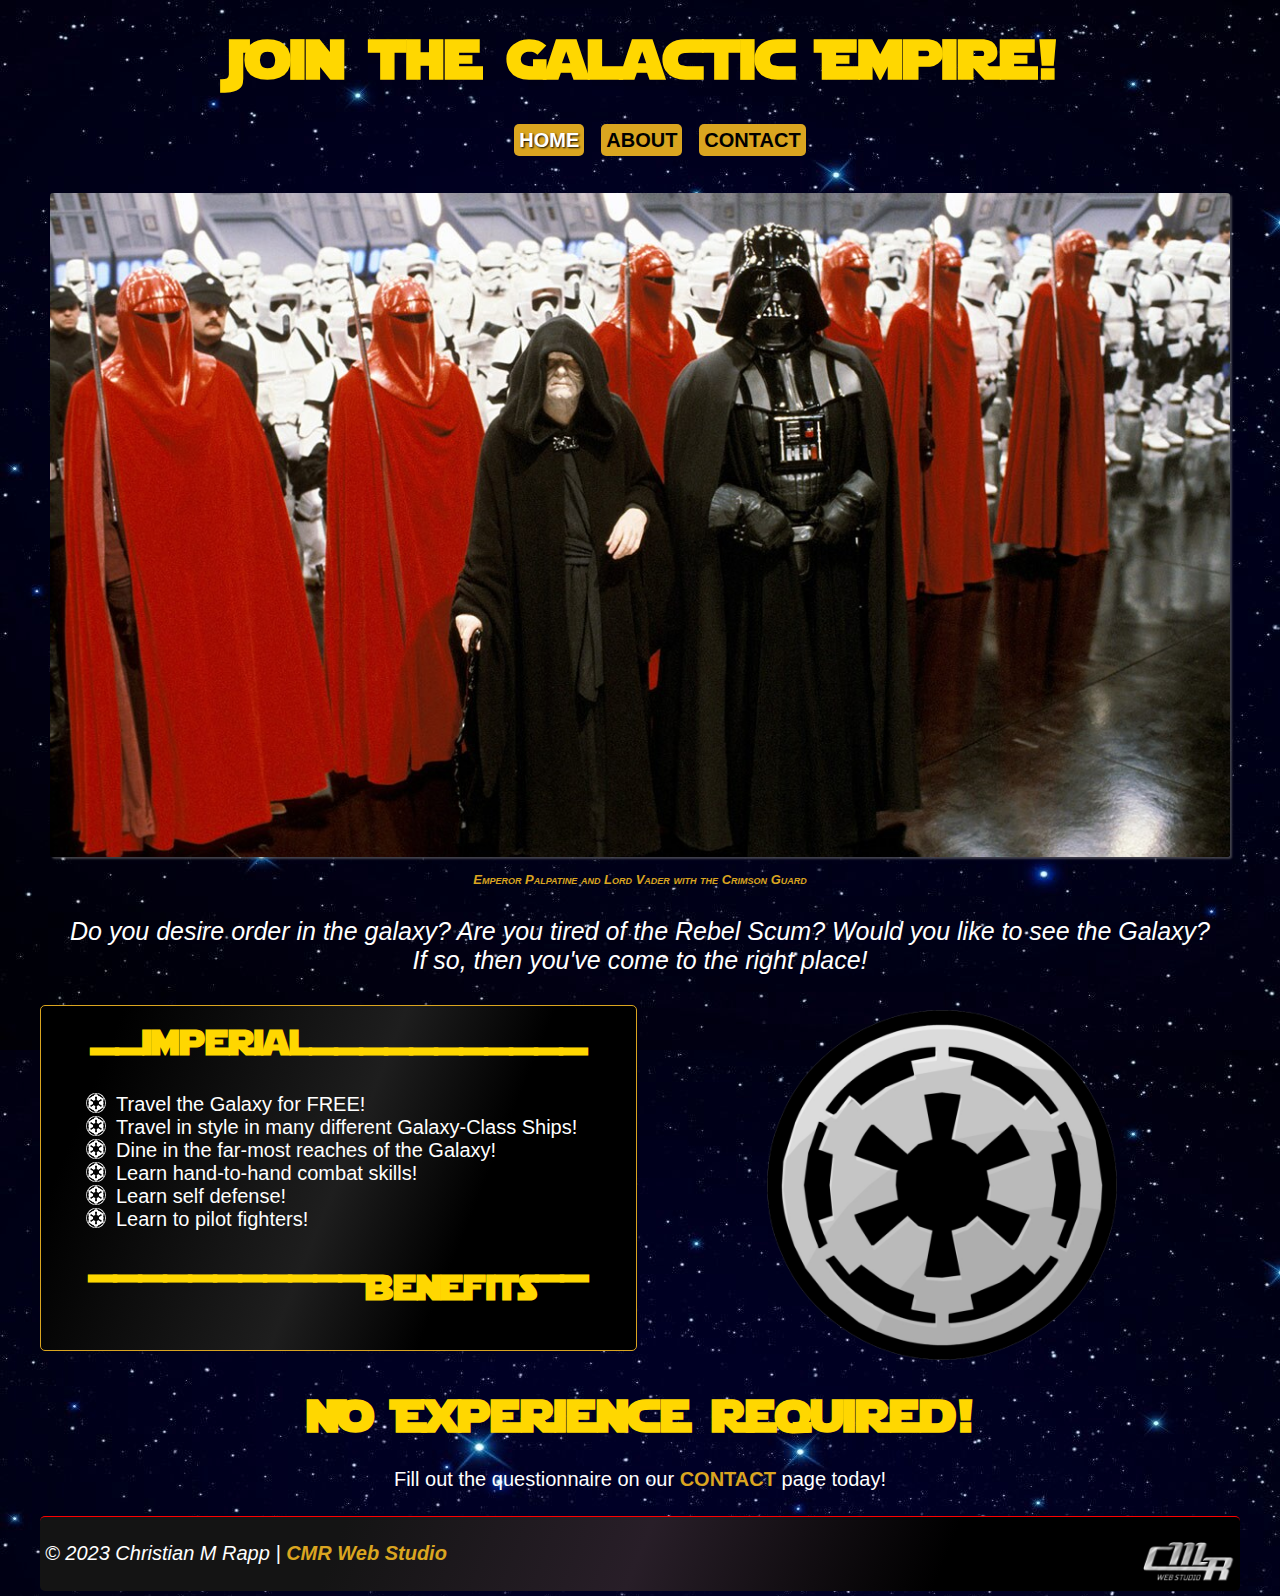
<file: index.html>
<!DOCTYPE html>
<html lang="en">
<head>
    <meta charset="UTF-8">
    <meta http-equiv="X-UA-Compatible" content="IE=edge">
    <meta name="viewport" content="width=device-width, initial-scale=1.0">
    <title>Join The Galactic Empire!</title>
    <link rel="stylesheet" href="css/styles.css">
</head>
<body>
    <!-- MAIN CONTENT -->
    <main>
        <!-- HEADER -->
        <div class="flex-container wrapper">
        <header>
            <h1 class="center">Join the Galactic Empire!</h1>
        <!-- NAVIGATION-->
        <nav class="right">
            <ul>
                <li><a class="active" href="index.html">HOME</a></li>
                <li><a href="about.html">ABOUT</a></li>
                <li><a href="contact.html">CONTACT</a></li>
            </ul>
        </nav>
        </header>

        <!-- HERO -->
        <section class="hero">
            <figure>
                <img class="hero-image" src="images/Galactic-Empire_ee15e2e7.jpg" alt="Empire Staff Photo">
                <figcaption>Emperor Palpatine and Lord Vader with the Crimson Guard</figcaption>
            </figure>
            <p class="tagline">Do you desire order in the galaxy? Are you tired of the Rebel Scum? Would you like to see the Galaxy?
                <br>
                If so, then you've come to the right place!
            </p>
        </section>

        <!-- CONTENT AREA 1-->
        <section class="flex-left black-gloss gold-border">
            <h3 class="mono">==imperial===========</h3>
                    <ul class="list">
                        <li>Travel the Galaxy for FREE!</li>
                        <li>Travel in style in many different Galaxy-Class Ships!</li>
                        <li>Dine in the far-most reaches of the Galaxy!</li>
                        <li>Learn hand-to-hand combat skills!</li>
                        <li>Learn self defense!</li>
                        <li>Learn to pilot fighters!</li>
                    </ul>  
                    <h3 class="mono">+++++++++++Benefits++</h3>  
        </section>

        <!-- CONTENT AREA 2 -->
        <section class="flex-right">
            <img class="imperial roll-in" src="images\empire-emblem.png" alt="Galactic Empire Emblem">
        </section>

        <!-- SECTION 2-->
        <section>
            <h2>No Experience Required!</h2>
            <p>Fill out the  questionnaire on our <a href="contact.html">CONTACT</a> page today!</p>
        </section>

        <!-- FOOTER -->
        <footer>
            <p>&copy 2023 Christian M Rapp | <a href="https://www.cmrwebstudio.com" target="_blank">CMR Web Studio</a>
            <img class="footer-logo" src="images\cmr_sig5.png"></p>
        </footer>
    </div>
    </main>
</body>
</html>
</file>
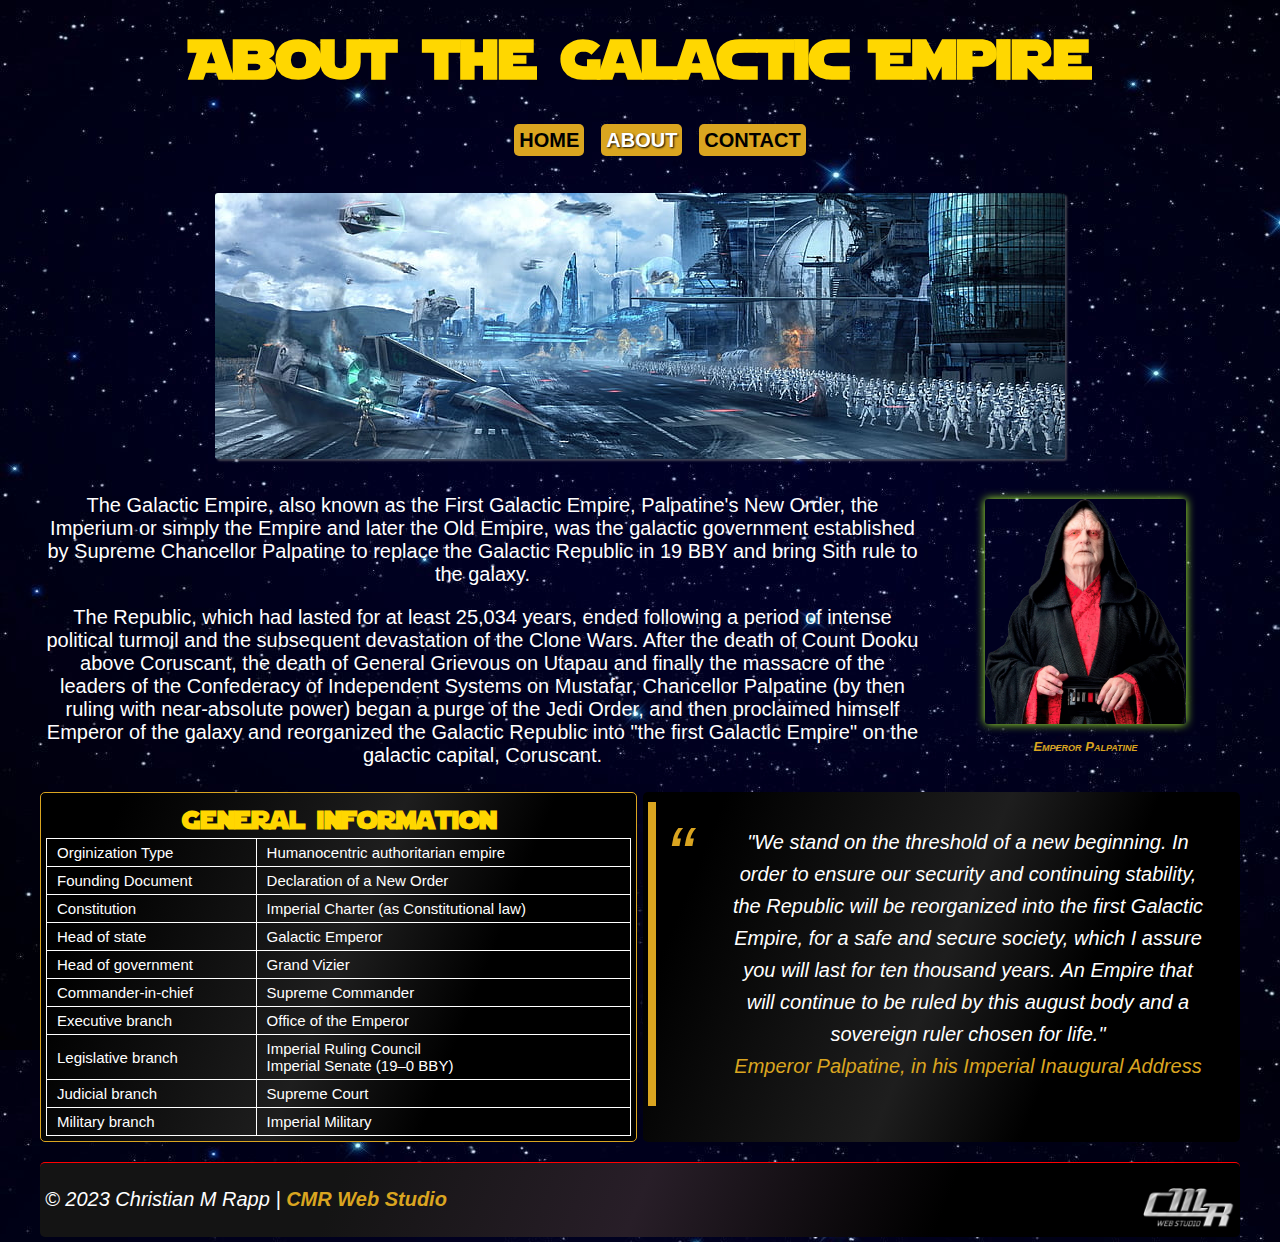
<file: about.html>
<!DOCTYPE html>
<html lang="en">
<head>
    <meta charset="UTF-8">
    <meta http-equiv="X-UA-Compatible" content="IE=edge">
    <meta name="viewport" content="width=device-width, initial-scale=1.0">
    <title>About The Galactic Empire</title>
    <link rel="stylesheet" href="css/styles.css">
</head>
<body>
    <!-- MAIN CONTENT -->
    <main>
        
        <!-- HEADER -->
        <div class="flex-container wrapper">
        <header>
            <h1 class="center">About the Galactic Empire</h1>
        <!-- NAVIGATION-->
        <nav class="right">
            <ul>
                <li><a href="index.html">HOME</a></li>
                <li><a class="active" href="about.html">ABOUT</a></li>
                <li><a href="contact.html">CONTACT</a></li>
            </ul>
        </nav>
        </header>

        <!-- HERO -->
        <section class="hero">
            <figure>
                <img class="hero-image" src="images\empirical-city.jpg" alt="An Empirical City">
            </figure>
        </section>

        <!-- CONTENT AREA 1-->
        <section class="flex-left about">
            <p>
                The Galactic Empire, also known as the First Galactic Empire, 
                Palpatine's New Order, the Imperium or simply the Empire and later the Old Empire, was the galactic government established 
                by Supreme Chancellor Palpatine to replace the Galactic Republic in 19 BBY and bring Sith rule to the galaxy.
            </p>
        
            <p>The Republic, which had lasted for at least 25,034 years, ended following a period of intense political turmoil and 
                the subsequent devastation of the Clone Wars. After the death of Count Dooku above Coruscant, the death of General 
                Grievous on Utapau and finally the massacre of the leaders of the Confederacy of Independent Systems on Mustafar, 
                Chancellor Palpatine (by then ruling with near-absolute power) began a purge of the Jedi Order, and then proclaimed
                himself Emperor of the galaxy and reorganized the Galactic Republic into "the first Galactic Empire" on the galactic
                capital, Coruscant.
            </p>  
        </section>

        <!-- CONTENT AREA 2 -->
        <section class="flex-right about">
            <figure>
                <img class="palpatine" src="images\Palpatine.png" alt="Darth Sidious | Emperor Palpatine">
                <figcaption>Emperor Palpatine</figcaption>
            </figure> 
        </section>

        <section class="flex-left black-gloss gold-border">
            <table>
                <caption><h4>General information<h4></caption>
                <tr>
                    <td>Orginization Type</td>
                    <td>Humanocentric authoritarian empire</td>
                </tr>

                <tr>
                    <td>Founding Document</td>
                    <td>Declaration of a New Order</td>
                </tr>

                <tr>
                    <td>Constitution</td>
                    <td>Imperial Charter (as Constitutional law)</td>
                </tr>

                <tr>
                    <td>Head of state</td>
                    <td>Galactic Emperor</td>
                </tr>

                <tr>
                    <td>Head of government</td>
                    <td>Grand Vizier</td>
                </tr>

                <tr>
                    <td>Commander-in-chief</td>
                    <td>Supreme Commander</td>
                </tr>

                <tr>
                    <td>Executive branch</td>
                    <td>Office of the Emperor</td>
                </tr>

                <tr>
                    <td>Legislative branch</td>
                    <td>Imperial Ruling Council<br>Imperial Senate (19–0 BBY)</td>
                </tr>

                <tr>
                    <td>Judicial branch</td>
                    <td>Supreme Court</td>
                </tr>

                <tr>
                    <td>Military branch</td>
                    <td>Imperial Military</td>
                </tr>
            </table>
        </section>

        <section class="flex-right black-gloss">
            <blockquote>"We stand on the threshold of a new beginning. In order to ensure our security and continuing stability, the Republic
                will be reorganized into the first Galactic Empire, for a safe and secure society, which I assure you will last for ten thousand
                 years. An Empire that will continue to be ruled by this august body and a sovereign ruler chosen for life."<br>
                 <cite>Emperor Palpatine, in his Imperial Inaugural Address</cite>
           </blockquote> 
        </section>

        <!-- FOOTER -->
        <footer>
            <p>&copy 2023 Christian M Rapp | <a href="https://www.cmrwebstudio.com" target="_blank">CMR Web Studio</a>
            <img class="footer-logo" src="images\cmr_sig5.png"></p>
        </footer>
    </div>
    </main>
</body>
</html>
</file>
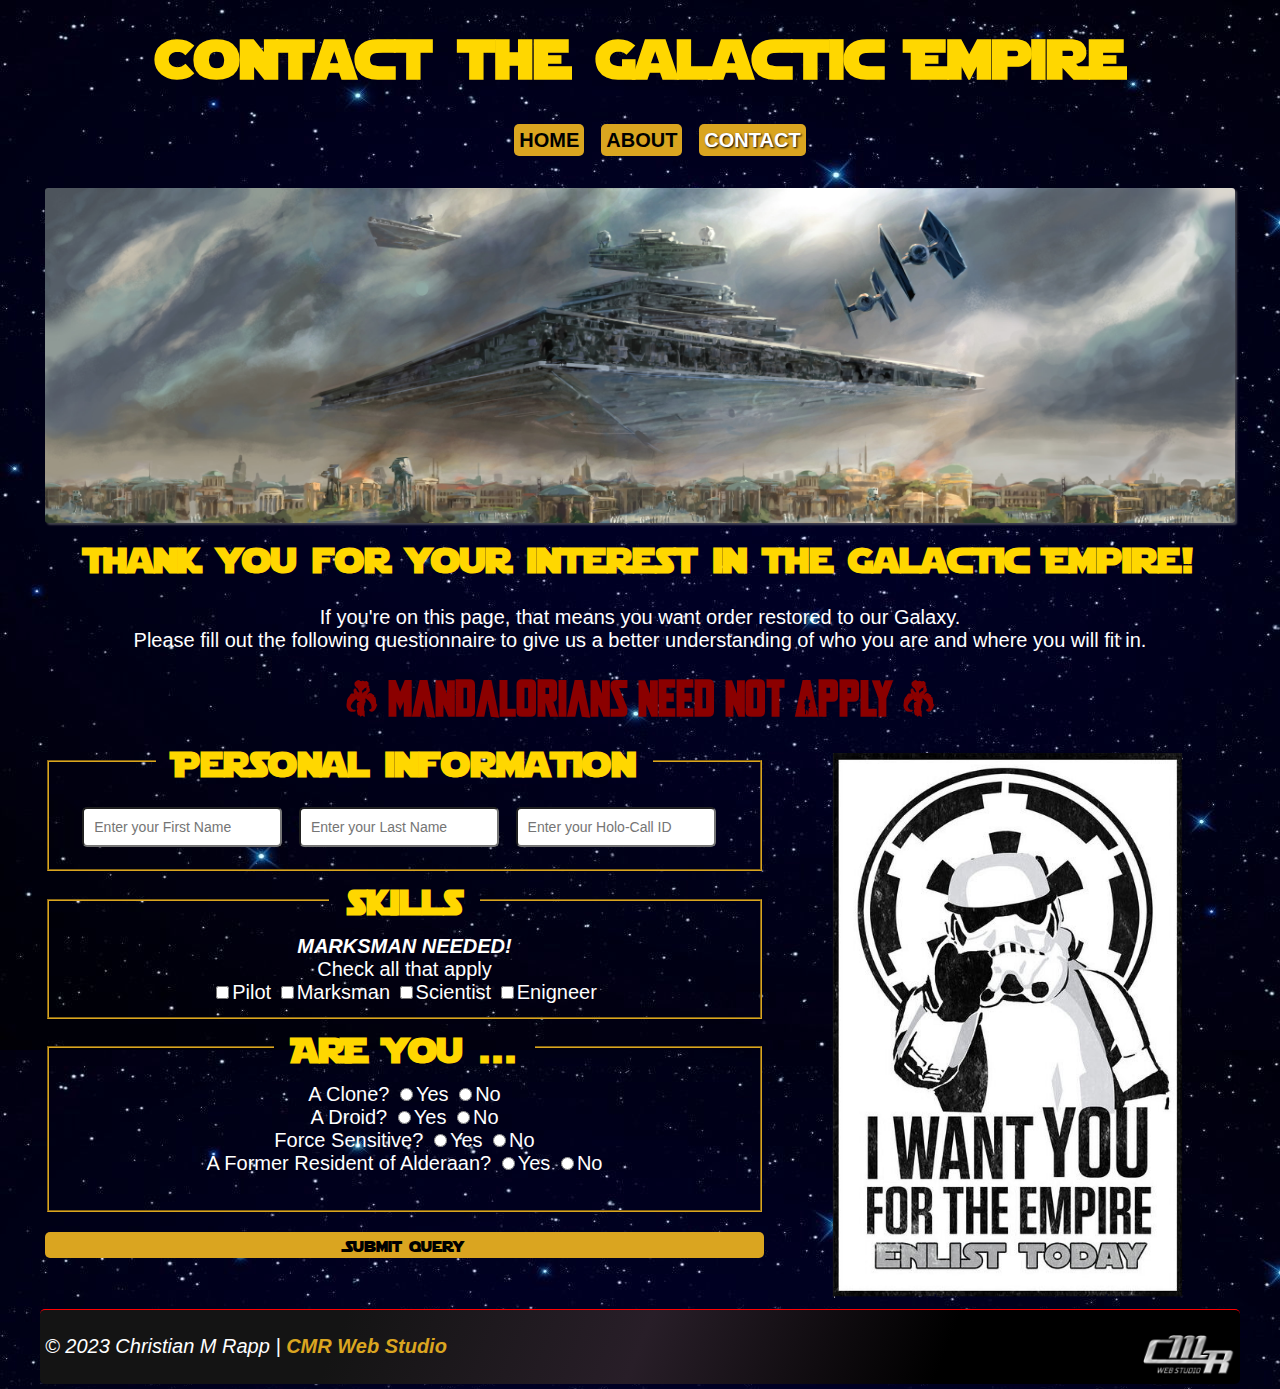
<file: contact.html>
<!DOCTYPE html>
<html lang="en">
<head>
    <meta charset="UTF-8">
    <meta http-equiv="X-UA-Compatible" content="IE=edge">
    <meta name="viewport" content="width=device-width, initial-scale=1.0">
    <title>Contact The Galactic Empire</title>
    <link rel="stylesheet" href="css/styles.css">
</head>
<body>
    <!-- MAIN CONTENT -->
    <main>
        
        <!-- HEADER -->
        <div class="flex-container wrapper">
        <header>
            <h1 class="center">Contact the Galactic Empire</h1>
        <!-- NAVIGATION-->
        <nav class="right">
            <ul>
                <li><a href="index.html">HOME</a></li>
                <li><a href="about.html">ABOUT</a></li>
                <li><a class="active" href="contact.html">CONTACT</a></li>
            </ul>
        </nav>
        </header>

        <!-- HERO -->
        <section class="hero">
            <img class="hero-image" src="images\star-destroyer-naboo.jpg" alt="Star Destroyer over Naboo">
            <h3 class="center">Thank you for your interest in the Galactic Empire!</h3>
            <p>If you're on this page, that means you want order restored to our Galaxy.<br> 
               Please fill out the following  questionnaire to give us a better understanding of
               who you are and where you will fit in.</p>
            <h2 class="mando center">&#190;&nbsp;Mandalorians Need Not Apply&nbsp;&#190;</h2>
        </section>

        <!-- CONTENT AREA 1-->
        <section class="flex-left">
            <form class="empty-space">
                <fieldset>
                    <legend><h3>&nbsp;Personal information&nbsp;</h3></legend>
                    <input type="text" name="firstName" placeholder="Enter your First Name">&nbsp;&nbsp;
                    <input type="text" name="lastName" placeholder="Enter your Last Name">&nbsp;&nbsp;
                    <input type="tel" name="lastName" placeholder="Enter your Holo-Call ID">&nbsp;&nbsp;
                </fieldset>
                
                <fieldset>
                    <legend><h3>&nbsp;sKills&nbsp;<br></h3></legend>
                    <em><strong>MARKSMAN NEEDED!</strong></em><br>Check all that apply<br>
                    <input type="checkbox" name="pilot" value="Pilot"><label for="pilot">Pilot</label>
                    <input type="checkbox" name="marksman" value="Marksman">Marksman
                    <input type="checkbox" name="scientist" value="Scientist">Scientist
                    <input type="checkbox" name="engineer" value="ENgineer">Enigneer
                </fieldset>

                <fieldset>
                
                <legend><h3>&nbsp;ARE You ...&nbsp;</h3></legend>
                A Clone?
                <input type="radio" name="clone-y">Yes
                <input type="radio" name="clone-n">No<br>

                A Droid?
                <input type="radio" name="droid-y">Yes
                <input type="radio" name="droid-n">No<br>

                Force Sensitive?
                <input type="radio" name="force-y">Yes
                <input type="radio" name="force-n">No<br>

                A Former Resident of Alderaan?
                <input type="radio" name="alderran-y">Yes
                <input type="radio" name="alderran-n">No<br><br>
            </fieldset>

                <input type="submit" name="submit" value="Submit query">
            </form> 
        </section>

        <!-- CONTENT AREA 2 -->
        <section class="flex-right about">
            <img class="poster fade-in" src="images/stormtrooper-i-want-you.png" alt="empire recruiting poster">
        </section>
        
        <!-- FOOTER -->
        <footer>
            <p>&copy 2023 Christian M Rapp | <a href="https://www.cmrwebstudio.com" target="_blank">CMR Web Studio</a>
            <img class="footer-logo" src="images/cmr_sig5.png"></p>
        </footer>
    </div>
    </main>
</body>
</html>
</file>
<file: css/styles.css>
/*-- FONT FACE KITS --*/
@font-face {
    font-family: 'StarJedi';
    src: url('../fonts/starjedi-webfont.woff2') format('woff2'),
         url('../fonts/starjedi-webfont.woff') format('woff');
    font-weight: normal;
    font-style: normal;

}

@font-face {
    font-family: 'StarJediMono';
    src: url('../fonts/strjmono-webfont.woff2') format('woff2'),
         url('../fonts/strjmono-webfont.woff') format('woff');
    font-weight: normal;
    font-style: normal;

}
@font-face {
    font-family: 'Mandalore';
    src: url('../fonts/mandalore-k77ld-webfont.woff2') format('woff2'),
         url('../fonts/mandalore-k77ld-webfont.woff') format('woff');
    font-weight: normal;
    font-style: normal;

}

/*-- Clear Page Defaults | Add paddinng */
* {
    box-sizing: border-box;
  }
  
 body {
  margin:0;
  padding:0;
}

main, header ,section, footer{
    margin:0;
    padding:5px;
}

/*** Primary Area Styles ***/
main {
    background-image: url('../images/starfield.jpg'); 
}

html {
    font-family:  Calibri, 'Trebuchet MS', sans-serif;
    color: white;    
}

header, nav, .hero, footer, section {
    flex:100%;
}


footer {
    border-top: 1px solid red;
    background: linear-gradient(112.1deg, rgb(20, 20,20) 25%, rgb(40, 30, 40) 50%, rgb(0, 0, 0) 75%);
    font-style: italic;
    border-radius: 5px;
    height:75px;
}
footer p {
   text-align: left;
}

.footer-logo{
    float:right;
    display:inline; 
    vertical-align:middle;
    height:40px;
}

/** FLEX STYLING ***/
.flex-container {
    display:flex;
    flex-wrap: wrap;
    text-align:center;
    font-size:25px;
}

.flex-left {
    flex:47%;
    margin-right:3px;
}

.flex-left.about{
    text-align:center;
    flex:73%;
    margin-right:3px;
}

.flex-right {
    flex: 47%;
    margin-left:3px;
}

.flex-right.about {
    flex: 25%;
    margin-left:3px;
}

/* Wrapper class to center content and provide max-width */
.wrapper{
    margin:auto;
    max-width: 1200px;
}

/******** TYPOGRAPHY  *********/
h1, h2, h3, h4, h5, h6 {
    color:gold; 
    font-family: StarJedi; 
    margin-top:0px; 
    margin-bottom: 0px;   
}

h1{
    font-size: 55px;          
}

h2 {
    font-size:45px;
}

h3 .mono {
    font-family: 'StarJediMono';
    font-size: 35px;
}

h3 {
    font-size: 35px;
}

h4 {
    font-size:25px;
}

p, li, form {
    font-size: 20px;
}

a {
    color:goldenrod;
    font-weight: 600;
    text-decoration: none;
}

.tagline {
    font-size:25px;
    font-style: italic;
    flex-wrap: wrap;
}

/* For Mandalorian Elements */
.mando {
    font-family: Mandalore;
    font-size: 50px;
    color:darkred;
}

 /*** HEADER NAVIGATION STYLING ****/
 header li {
    margin:5px;
    display:inline;    
    padding:5px;
    background-color:goldenrod;
    border-radius:5px;
    align-items: center;
  }
  
 header li a {
    text-decoration:none;
    color:black;
}

header li a.active {
    text-decoration:none;
    color:white;
    text-shadow:1px 1px 2px black;
}
  header li a:hover {
    text-decoration:none;
    color:white;
    text-shadow:1px 1px 2px black;
}

/* Format ul bullets */
ul.list li{
    list-style-type: none;
    background-image:  url('../images/empire-icon.png'); 
    background-position: 0 0;
    background-size: 20px 20px;
    background-repeat: no-repeat; 
    padding-left: 30px;
    text-align: left;
      
}

/**** TABLE STYLING ****/
table {
    border-collapse: collapse;
    width: 100%;
    font-size:15px;
    text-align: left;
    color: white;
  }

  th, tr, td {
    color:white;
    border: 1px solid white;
    padding: 5px 10px;
  }

  /**** FORM STYLING ****/
  fieldset {
    border-color:goldenrod;
  }
  
  input[type=text], input[type=tel] {
    height:40px;
    width:200px;
    border-radius: 5px;
    padding:10px;
    margin:10px 0;
    font-size:14px;
  }

  input[type=submit]{
    width:100%;
    margin:20px 0px;
    font-size:15px;
    font-family: 'StarJedi';
    background-color:goldenrod;
    border-radius: 5px;
    border:none;
    cursor:pointer;
  }

  /**** OTHER ELEMENTS ***/
  blockquote {
    font-size: 20px;
    margin:5px auto;
    font-style:italic;
    color: #ffffff;
    padding:1.2em 30px 1.2em 75px;
    border-left:8px solid goldenrod ;
    line-height:1.6;
    position: relative;
  }

  blockquote::before{
    font-family:Arial;
    content: "\201C";
    color:goldenrod;
    font-size:4em;
    position: absolute;
    left: 10px;
    top:-10px;
  }

  blockquote::after{
    content: '';
  }
  
  blockquote span{
    display:block;
    color:goldenrod;
    font-style: normal;
    font-weight: bold;
    margin-top:1em;
  }

  cite {
    color:goldenrod;

  }

  figure { 
    display:inline-block;
    margin:5px;
    }

  figure img{
    vertical-align:top;
    border-radius: 3px;
    box-shadow: 2px 2px 2px rgba(130,130,130, .5);
  }  

  figure figcaption {
    font-weight: bold;
    color: goldenrod;
    font-style: oblique;
    font-variant: small-caps;
    font-size: 13px; 
    margin-top:15px; 
    text-align:center; 
  }

  hr {
    line-height:3px;
    color:goldenrod;
  }

  .gold-border{
    border:1px solid goldenrod;
  }

  /**** OTHER IMAGES ****/
   .hero-image {
    width:100%;
    border-radius: 3px;
    box-shadow: 2px 2px 2px rgba(130,130,130, .5);
  }

  .imperial{
    height:350px;
    justify-content: center;
  }

  .palpatine{
    height: 225px;
    box-shadow: 0 0 10px greenyellow; 
    margin-top:20px;
  }

  .poster{
    height: 545px;
    margin-top:20px;
    justify-content: center;
  }

  .black-gloss{
    background: linear-gradient(112.1deg, rgb(0, 0, 0) 11.4%, rgb(30, 30, 30) 50%, rgb(0, 0, 0) 70.2%);
    border-radius:5px;
    margin-bottom:20px;   
  }

  /**** CSS ANIMATIONS ****/
   /* CREATE ROLLIN ANIMATION & CLASS */
   .roll-in {
    animation: 4s linear roll;
   }

   @keyframes roll {
    0% {
        left:-50%;              /* start at far left of viewport*/
        transform: translateX(-100%) rotate(-120deg); 
    } 
    50%{
        left:0;    /* end at center of viewport */
        transform: translateX(0px) rotate(0deg); 
    }
  }

  /* CREATE A FADE-IN ANIMATION & CLASS */
  .fade-in {
    animation: fadeIn 5s
  }

  @keyframes fadeIn{
    0% {opacity: 0;}
    100% {opacity: 1;}
  }

  /* MOVE OBJECT left TO right */
 @keyframes moveObj{
    0% {margin-left: 1000px;}
	100% {margin-left: -1000px;}
  }

/**** Media Queries ****/
/* Turn on Flex when screen 640px and larger, otherwise stack elements */
@media screen and (min-width: 640px){
    .flex-container {
        display: flex;
    }    
}
@media screen and (max-width: 390px){
    section {max-width:360px;}
    h3.mono{font-size: 22px;}
}

/**** Hide CMR Logo on small screens ****/
@media screen and (max-width: 640px){
    .footer-logo{
        display:none;
    }    
}
</file>
